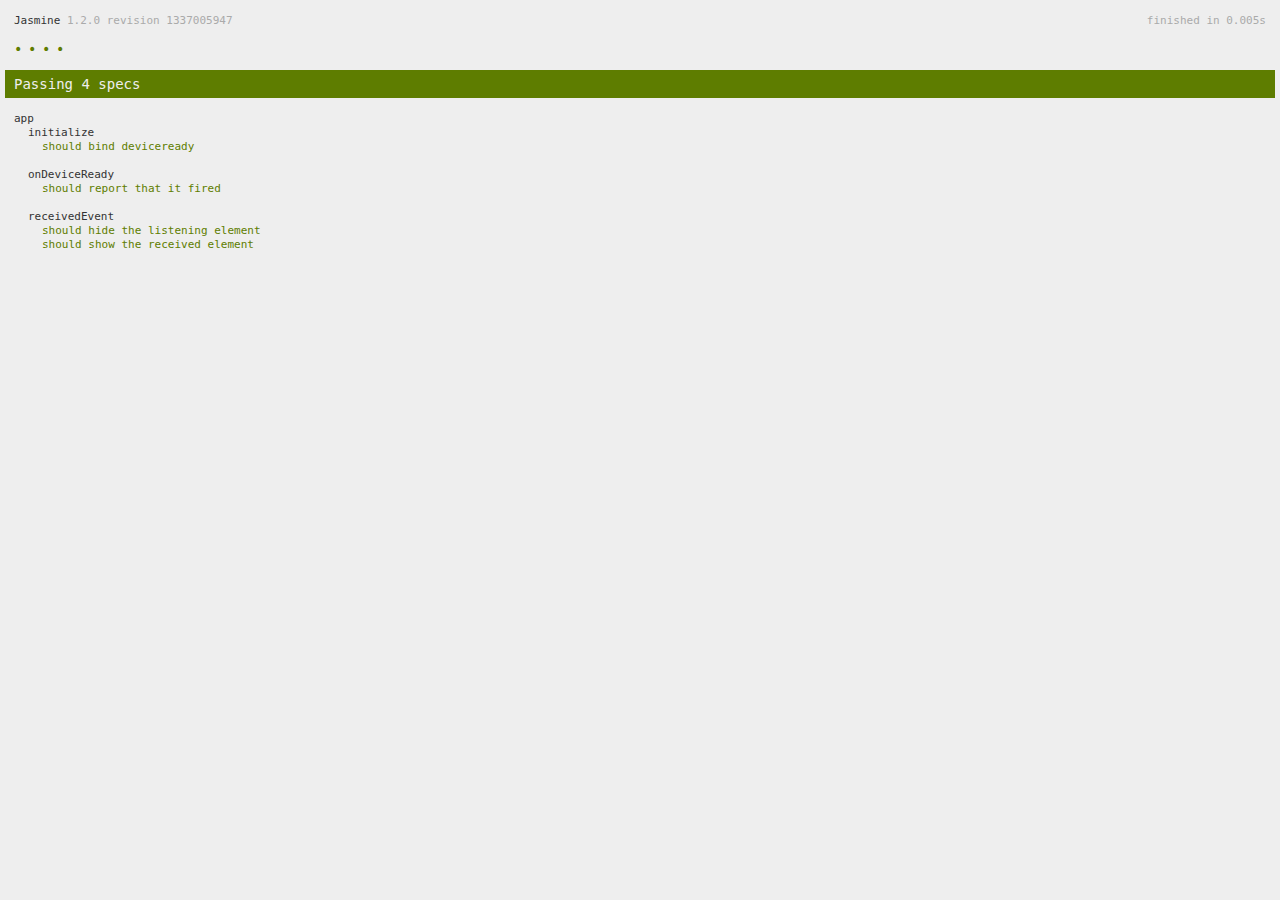
<file: www/spec.html>
<!DOCTYPE html>
<!--
    Licensed to the Apache Software Foundation (ASF) under one
    or more contributor license agreements.  See the NOTICE file
    distributed with this work for additional information
    regarding copyright ownership.  The ASF licenses this file
    to you under the Apache License, Version 2.0 (the
    "License"); you may not use this file except in compliance
    with the License.  You may obtain a copy of the License at

    http://www.apache.org/licenses/LICENSE-2.0

    Unless required by applicable law or agreed to in writing,
    software distributed under the License is distributed on an
    "AS IS" BASIS, WITHOUT WARRANTIES OR CONDITIONS OF ANY
     KIND, either express or implied.  See the License for the
    specific language governing permissions and limitations
    under the License.
-->
<html>
    <head>
        <title>Jasmine Spec Runner</title>

        <!-- jasmine source -->
        <link rel="shortcut icon" type="image/png" href="spec/lib/jasmine-1.2.0/jasmine_favicon.png">
        <link rel="stylesheet" type="text/css" href="spec/lib/jasmine-1.2.0/jasmine.css">
        <script type="text/javascript" src="spec/lib/jasmine-1.2.0/jasmine.js"></script>
        <script type="text/javascript" src="spec/lib/jasmine-1.2.0/jasmine-html.js"></script>

        <!-- include source files here... -->
        <script type="text/javascript" src="js/index.js"></script>

        <!-- include spec files here... -->
        <script type="text/javascript" src="spec/helper.js"></script>
        <script type="text/javascript" src="spec/index.js"></script>

        <script type="text/javascript">
            (function() {
                var jasmineEnv = jasmine.getEnv();
                jasmineEnv.updateInterval = 1000;

                var htmlReporter = new jasmine.HtmlReporter();

                jasmineEnv.addReporter(htmlReporter);

                jasmineEnv.specFilter = function(spec) {
                    return htmlReporter.specFilter(spec);
                };

                var currentWindowOnload = window.onload;

                window.onload = function() {
                    if (currentWindowOnload) {
                        currentWindowOnload();
                    }
                    execJasmine();
                };

                function execJasmine() {
                    jasmineEnv.execute();
                }
            })();
        </script>
    </head>
    <body>
        <div id="stage" style="display:none;"></div>
    </body>
</html>
</file>
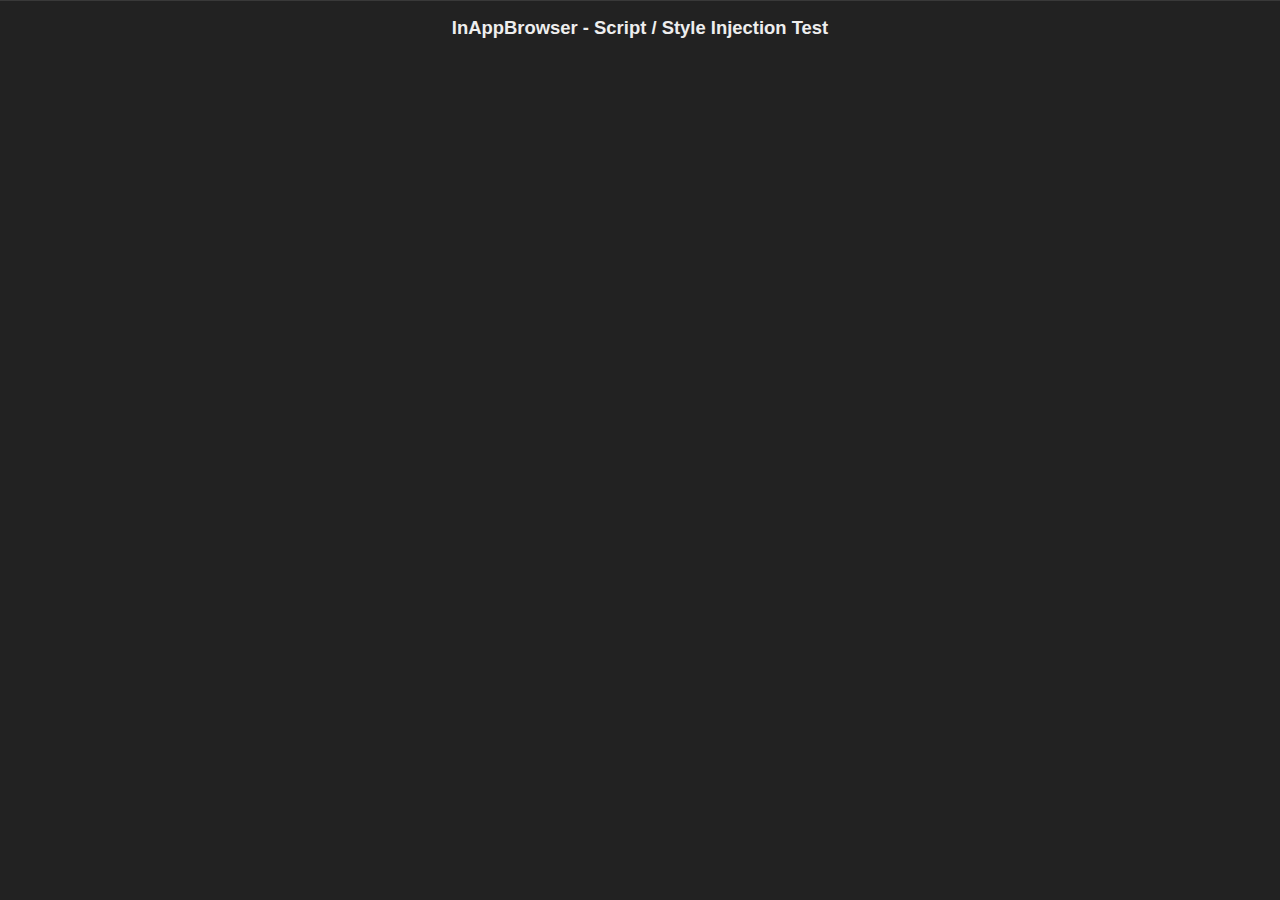
<file: plugins/org.apache.cordova.inappbrowser/test/inappbrowser/inject.html>
<!DOCTYPE html>
<!--

 Licensed to the Apache Software Foundation (ASF) under one
 or more contributor license agreements.  See the NOTICE file
 distributed with this work for additional information
 regarding copyright ownership.  The ASF licenses this file
 to you under the Apache License, Version 2.0 (the
 "License"); you may not use this file except in compliance
 with the License.  You may obtain a copy of the License at

   http://www.apache.org/licenses/LICENSE-2.0

 Unless required by applicable law or agreed to in writing,
 software distributed under the License is distributed on an
 "AS IS" BASIS, WITHOUT WARRANTIES OR CONDITIONS OF ANY
 KIND, either express or implied.  See the License for the
 specific language governing permissions and limitations
 under the License.

-->


<html>
  <head>
    <meta name="viewport" content="width=device-width,height=device-height,user-scalable=no,maximum-scale=1.0,initial-scale=1.0" />
    <meta http-equiv="Content-type" content="text/html; charset=utf-8"> <!-- ISO-8859-1 -->
    <title>Cordova Mobile Spec</title>
    <link rel="stylesheet" href="../master.css" type="text/css" media="screen" title="no title" charset="utf-8">
  </head>
  <body id="stage" class="theme">
    <h1 id="header">InAppBrowser - Script / Style Injection Test</h1>
    <h2 id="style-update-file" style="display:none">Style updated from file</h2>
    <h2 id="style-update-literal" style="display:none">Style updated from literal</h2>
  </body>
  <script>
      function updateUserAgent() {
          document.getElementById("u-a").textContent = navigator.userAgent;
      }
      updateUserAgent();
      window.setInterval(updateUserAgent, 1500);
  </script>
</html>
</file>
<file: www/spec/lib/jasmine-1.2.0/jasmine.css>
body { background-color: #eeeeee; padding: 0; margin: 5px; overflow-y: scroll; }

#HTMLReporter { font-size: 11px; font-family: Monaco, "Lucida Console", monospace; line-height: 14px; color: #333333; }
#HTMLReporter a { text-decoration: none; }
#HTMLReporter a:hover { text-decoration: underline; }
#HTMLReporter p, #HTMLReporter h1, #HTMLReporter h2, #HTMLReporter h3, #HTMLReporter h4, #HTMLReporter h5, #HTMLReporter h6 { margin: 0; line-height: 14px; }
#HTMLReporter .banner, #HTMLReporter .symbolSummary, #HTMLReporter .summary, #HTMLReporter .resultMessage, #HTMLReporter .specDetail .description, #HTMLReporter .alert .bar, #HTMLReporter .stackTrace { padding-left: 9px; padding-right: 9px; }
#HTMLReporter #jasmine_content { position: fixed; right: 100%; }
#HTMLReporter .version { color: #aaaaaa; }
#HTMLReporter .banner { margin-top: 14px; }
#HTMLReporter .duration { color: #aaaaaa; float: right; }
#HTMLReporter .symbolSummary { overflow: hidden; *zoom: 1; margin: 14px 0; }
#HTMLReporter .symbolSummary li { display: block; float: left; height: 7px; width: 14px; margin-bottom: 7px; font-size: 16px; }
#HTMLReporter .symbolSummary li.passed { font-size: 14px; }
#HTMLReporter .symbolSummary li.passed:before { color: #5e7d00; content: "\02022"; }
#HTMLReporter .symbolSummary li.failed { line-height: 9px; }
#HTMLReporter .symbolSummary li.failed:before { color: #b03911; content: "x"; font-weight: bold; margin-left: -1px; }
#HTMLReporter .symbolSummary li.skipped { font-size: 14px; }
#HTMLReporter .symbolSummary li.skipped:before { color: #bababa; content: "\02022"; }
#HTMLReporter .symbolSummary li.pending { line-height: 11px; }
#HTMLReporter .symbolSummary li.pending:before { color: #aaaaaa; content: "-"; }
#HTMLReporter .bar { line-height: 28px; font-size: 14px; display: block; color: #eee; }
#HTMLReporter .runningAlert { background-color: #666666; }
#HTMLReporter .skippedAlert { background-color: #aaaaaa; }
#HTMLReporter .skippedAlert:first-child { background-color: #333333; }
#HTMLReporter .skippedAlert:hover { text-decoration: none; color: white; text-decoration: underline; }
#HTMLReporter .passingAlert { background-color: #a6b779; }
#HTMLReporter .passingAlert:first-child { background-color: #5e7d00; }
#HTMLReporter .failingAlert { background-color: #cf867e; }
#HTMLReporter .failingAlert:first-child { background-color: #b03911; }
#HTMLReporter .results { margin-top: 14px; }
#HTMLReporter #details { display: none; }
#HTMLReporter .resultsMenu, #HTMLReporter .resultsMenu a { background-color: #fff; color: #333333; }
#HTMLReporter.showDetails .summaryMenuItem { font-weight: normal; text-decoration: inherit; }
#HTMLReporter.showDetails .summaryMenuItem:hover { text-decoration: underline; }
#HTMLReporter.showDetails .detailsMenuItem { font-weight: bold; text-decoration: underline; }
#HTMLReporter.showDetails .summary { display: none; }
#HTMLReporter.showDetails #details { display: block; }
#HTMLReporter .summaryMenuItem { font-weight: bold; text-decoration: underline; }
#HTMLReporter .summary { margin-top: 14px; }
#HTMLReporter .summary .suite .suite, #HTMLReporter .summary .specSummary { margin-left: 14px; }
#HTMLReporter .summary .specSummary.passed a { color: #5e7d00; }
#HTMLReporter .summary .specSummary.failed a { color: #b03911; }
#HTMLReporter .description + .suite { margin-top: 0; }
#HTMLReporter .suite { margin-top: 14px; }
#HTMLReporter .suite a { color: #333333; }
#HTMLReporter #details .specDetail { margin-bottom: 28px; }
#HTMLReporter #details .specDetail .description { display: block; color: white; background-color: #b03911; }
#HTMLReporter .resultMessage { padding-top: 14px; color: #333333; }
#HTMLReporter .resultMessage span.result { display: block; }
#HTMLReporter .stackTrace { margin: 5px 0 0 0; max-height: 224px; overflow: auto; line-height: 18px; color: #666666; border: 1px solid #ddd; background: white; white-space: pre; }

#TrivialReporter { padding: 8px 13px; position: absolute; top: 0; bottom: 0; left: 0; right: 0; overflow-y: scroll; background-color: white; font-family: "Helvetica Neue Light", "Lucida Grande", "Calibri", "Arial", sans-serif; /*.resultMessage {*/ /*white-space: pre;*/ /*}*/ }
#TrivialReporter a:visited, #TrivialReporter a { color: #303; }
#TrivialReporter a:hover, #TrivialReporter a:active { color: blue; }
#TrivialReporter .run_spec { float: right; padding-right: 5px; font-size: .8em; text-decoration: none; }
#TrivialReporter .banner { color: #303; background-color: #fef; padding: 5px; }
#TrivialReporter .logo { float: left; font-size: 1.1em; padding-left: 5px; }
#TrivialReporter .logo .version { font-size: .6em; padding-left: 1em; }
#TrivialReporter .runner.running { background-color: yellow; }
#TrivialReporter .options { text-align: right; font-size: .8em; }
#TrivialReporter .suite { border: 1px outset gray; margin: 5px 0; padding-left: 1em; }
#TrivialReporter .suite .suite { margin: 5px; }
#TrivialReporter .suite.passed { background-color: #dfd; }
#TrivialReporter .suite.failed { background-color: #fdd; }
#TrivialReporter .spec { margin: 5px; padding-left: 1em; clear: both; }
#TrivialReporter .spec.failed, #TrivialReporter .spec.passed, #TrivialReporter .spec.skipped { padding-bottom: 5px; border: 1px solid gray; }
#TrivialReporter .spec.failed { background-color: #fbb; border-color: red; }
#TrivialReporter .spec.passed { background-color: #bfb; border-color: green; }
#TrivialReporter .spec.skipped { background-color: #bbb; }
#TrivialReporter .messages { border-left: 1px dashed gray; padding-left: 1em; padding-right: 1em; }
#TrivialReporter .passed { background-color: #cfc; display: none; }
#TrivialReporter .failed { background-color: #fbb; }
#TrivialReporter .skipped { color: #777; background-color: #eee; display: none; }
#TrivialReporter .resultMessage span.result { display: block; line-height: 2em; color: black; }
#TrivialReporter .resultMessage .mismatch { color: black; }
#TrivialReporter .stackTrace { white-space: pre; font-size: .8em; margin-left: 10px; max-height: 5em; overflow: auto; border: 1px inset red; padding: 1em; background: #eef; }
#TrivialReporter .finished-at { padding-left: 1em; font-size: .6em; }
#TrivialReporter.show-passed .passed, #TrivialReporter.show-skipped .skipped { display: block; }
#TrivialReporter #jasmine_content { position: fixed; right: 100%; }
#TrivialReporter .runner { border: 1px solid gray; display: block; margin: 5px 0; padding: 2px 0 2px 10px; }
</file>
<file: plugins/org.apache.cordova.inappbrowser/test/master.css>
/*
 *
 * Licensed to the Apache Software Foundation (ASF) under one
 * or more contributor license agreements.  See the NOTICE file
 * distributed with this work for additional information
 * regarding copyright ownership.  The ASF licenses this file
 * to you under the Apache License, Version 2.0 (the
 * "License"); you may not use this file except in compliance
 * with the License.  You may obtain a copy of the License at
 *
 *   http://www.apache.org/licenses/LICENSE-2.0
 *
 * Unless required by applicable law or agreed to in writing,
 * software distributed under the License is distributed on an
 * "AS IS" BASIS, WITHOUT WARRANTIES OR CONDITIONS OF ANY
 * KIND, either express or implied.  See the License for the
 * specific language governing permissions and limitations
 * under the License.
 *
*/

  body {
    background:#222 none repeat scroll 0 0;
    color:#666;
    font-family:Helvetica;
    font-size:72%;
    line-height:1.5em;
    margin:0;
    border-top:1px solid #393939;
  }

  #info{
    background:#ffa;
    border: 1px solid #ffd324;
    -webkit-border-radius: 5px;
    border-radius: 5px;
    clear:both;
    margin:15px 6px 0;
    min-width:295px;
    max-width:97%;
    padding:4px 0px 2px 10px;
    word-wrap:break-word;
    margin-bottom:10px;
    display:inline-block;
    min-height: 160px;
    max-height: 300px;
    overflow: auto;
    -webkit-overflow-scrolling: touch;
  }
  
  #info > h4{
    font-size:.95em;
    margin:5px 0;
  }
 	
  #stage.theme{
    padding-top:3px;
  }

  /* Definition List */
  #stage.theme > dl{
  	padding-top:10px;
  	clear:both;
  	margin:0;
  	list-style-type:none;
  	padding-left:10px;
  	overflow:auto;
  }

  #stage.theme > dl > dt{
  	font-weight:bold;
  	float:left;
  	margin-left:5px;
  }

  #stage.theme > dl > dd{
  	width:45px;
  	float:left;
  	color:#a87;
  	font-weight:bold;
  }

  /* Content Styling */
  #stage.theme > h1, #stage.theme > h2, #stage.theme > p{
    margin:1em 0 .5em 13px;
  }

  #stage.theme > h1{
    color:#eee;
    font-size:1.6em;
    text-align:center;
    margin:0;
    margin-top:15px;
    padding:0;
  }

  #stage.theme > h2{
  	clear:both;
    margin:0;
    padding:3px;
    font-size:1em;
    text-align:center;
  }

  /* Stage Buttons */
  #stage.theme .btn{
  	border: 1px solid #555;
  	-webkit-border-radius: 5px;
  	border-radius: 5px;
  	text-align:center;
  	display:inline-block;
  	background:#444;
  	width:150px;
  	color:#9ab;
  	font-size:1.1em;
  	text-decoration:none;
  	padding:1.2em 0;
  	margin:3px 0px 3px 5px;
  }
  
  #stage.theme .large{
  	width:308px;
  	padding:1.2em 0;
  }
  
  #stage.theme .wide{
    width:100%;
    padding:1.2em 0;
  }
  
  #stage.theme .backBtn{
   border: 1px solid #555;
   -webkit-border-radius: 5px;
   border-radius: 5px;
   text-align:center;
   display:block;
   float:right;
   background:#666;
   width:75px;
   color:#9ab;
   font-size:1.1em;
   text-decoration:none;
   padding:1.2em 0;
   margin:3px 5px 3px 5px;
  }
  
  #stage.theme .input{
   border: 1px solid #555;
   -webkit-border-radius: 5px;
   border-radius: 5px;
   text-align:center;
   display:block;
   float:light;
   background:#888;
   color:#9cd;
   font-size:1.1em;
   text-decoration:none;
   padding:1.2em 0;
   margin:3px 0px 3px 5px;    
 }
  
  #stage.theme .numeric{
   width:100%;
  }
</file>
